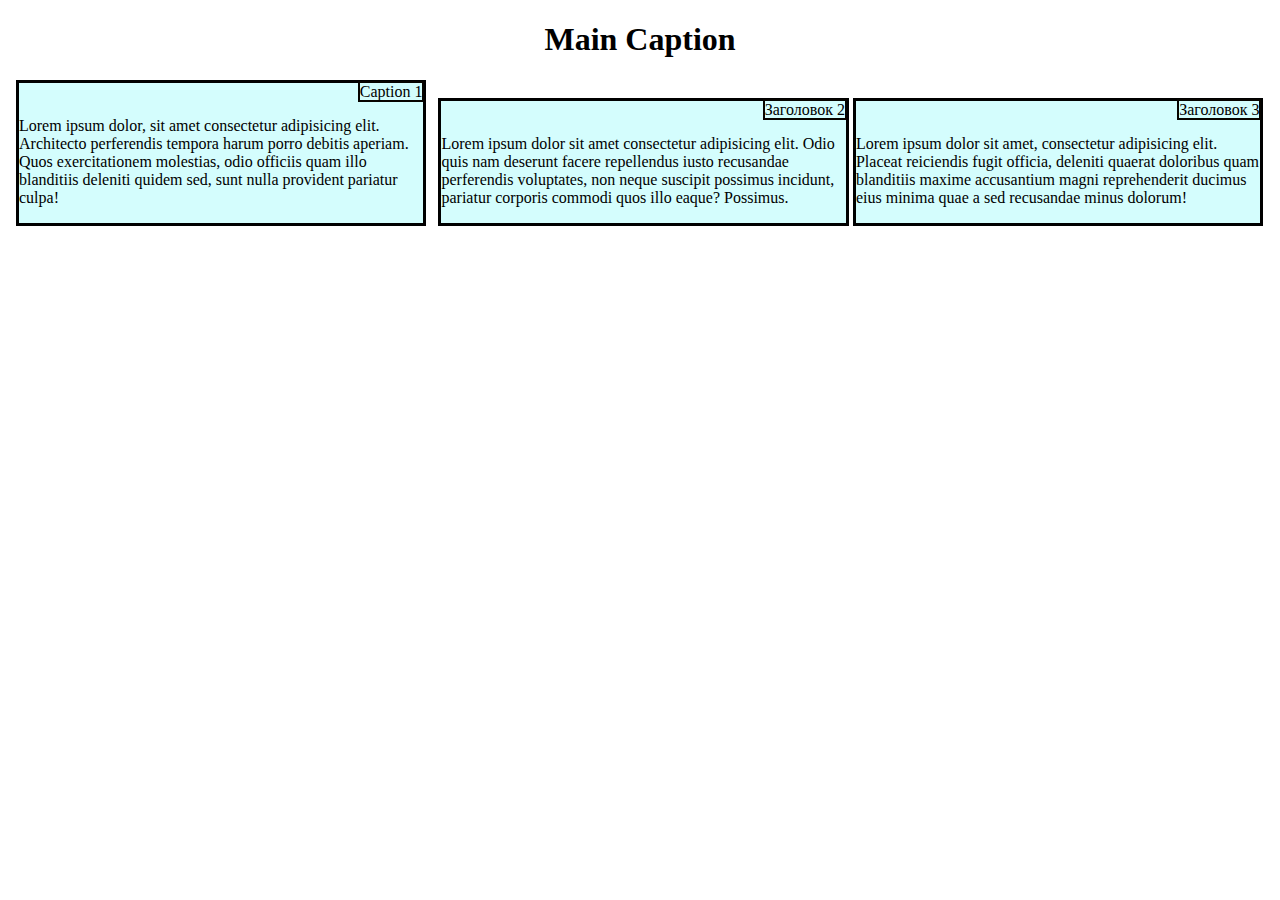
<file: index.html>
<!DOCTYPE html>
<html>
  <head>
    <meta charset="UTF-8">
    <meta http-equiv="X-UA-Compatible" content="IE=edge">
    <meta name="viewport" content="width=device-width, initial-scale=1.0">
    <title>Lab 3</title>
    <link href="style.css" rel="stylesheet" text="text/css">
   </head>
 <body>
     <h1> Main Caption </h1> 
           <div>    
             
                        <div class="block_1"><div class="title"><span> Caption 1 </span></div>
                            <p >Lorem ipsum dolor, sit amet consectetur adipisicing elit. 
                                Architecto perferendis tempora harum porro debitis aperiam. 
                                Quos exercitationem molestias, odio officiis quam illo blanditiis  
                                deleniti quidem sed, sunt nulla provident pariatur culpa!
                            </p></div>
                    
                           
                            <div class="block_2">
                                <div class="title"><span>Заголовок 2</span> </div>
                                <p >Lorem ipsum dolor sit amet consectetur adipisicing elit. Odio quis nam deserunt facere repellendus iusto recusandae perferendis voluptates, non neque suscipit possimus incidunt, pariatur corporis commodi quos illo eaque? Possimus.
                                </p>
                            </div>
                       
                        <div class="block_3">
                            <div class="title"><span> Заголовок 3  </span></div>
                            <p> Lorem ipsum dolor sit amet, consectetur adipisicing elit. Placeat reiciendis fugit officia, deleniti quaerat doloribus quam blanditiis maxime accusantium magni reprehenderit ducimus eius minima quae a sed recusandae minus dolorum!
                            </p>
                        </div>
           </div>
 </body>
    
</html>
</file>
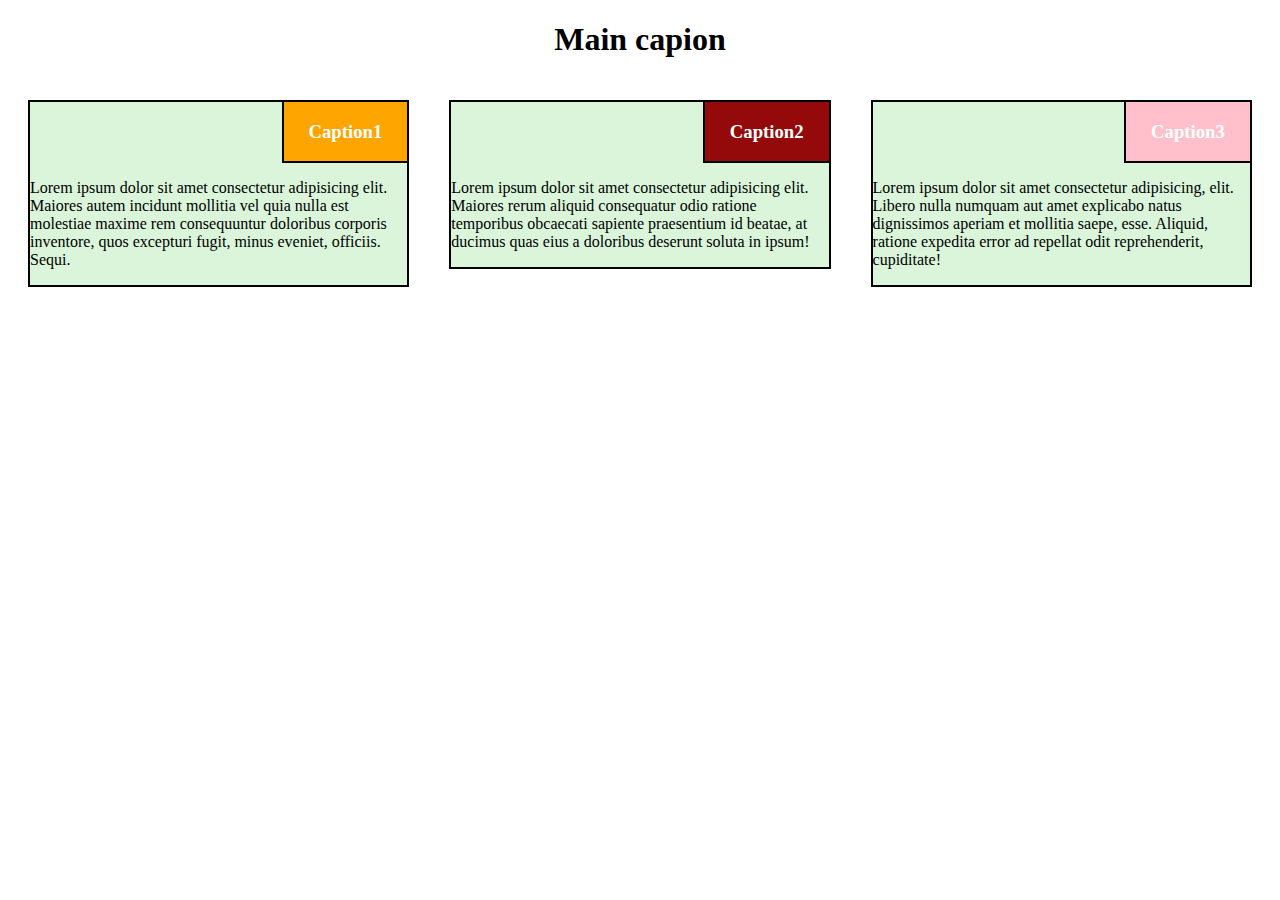
<file: index/index.html>
<!DOCTYPE html>
<html lang="en">
<head>
    <meta charset="UTF-8">
    <meta name="viewport" content="width=device-width, initial-scale=1.0">
    <title>Document</title>
    <link rel="stylesheet" href="css/style.css">
</head>
<body>
    <h1>Main capion</h1>
    <div class="col-lg-4 col-md-6 col-sm-12">
        <div class="box col-lg-12 col-md-12 col-sm-12">
            <div class="col-lg-4 col-md-4 col-sm-3 caption1">
                <h3>Caption1</h3>
            </div>
            <p>Lorem ipsum dolor sit amet consectetur adipisicing elit. Maiores autem incidunt mollitia vel quia nulla est molestiae maxime rem consequuntur doloribus corporis inventore, quos excepturi fugit, minus eveniet, officiis. Sequi.</p>
        </div>
    </div>
    <div class="col-lg-4 col-md-6 col-sm-12">
        <div class="box col-lg-12 col-md-12 col-sm-12">
            <div class="col-lg-4 col-md-4 col-sm-3 caption2">
                <h3>Caption2</h3>
            </div>
            <p>Lorem ipsum dolor sit amet consectetur adipisicing elit. Maiores rerum aliquid consequatur odio ratione temporibus obcaecati sapiente praesentium id beatae, at ducimus quas eius a doloribus deserunt soluta in ipsum!</p>
        </div>
    </div>
    <div class="col-lg-4 col-md-12 col-sm-12">
        <div class="box col-lg-12 col-md-12 col-sm-12">
            <div class="col-lg-4 col-md-4 col-sm-3 caption3">
                <h3>Caption3</h3>
            </div>
            <p>Lorem ipsum dolor sit amet consectetur adipisicing, elit. Libero nulla numquam aut amet explicabo natus dignissimos aperiam et mollitia saepe, esse. Aliquid, ratione expedita error ad repellat odit reprehenderit, cupiditate!</p>
        </div>
    </div>
</body>
</html>
</file>
<file: style.css>
@media(min-width:993px){
    .block_1{
        
        display: inline-block;
        width:  auto;
        max-width: 32%;
        margin-left: 8px;
    
    }
        .block_2{
            
            display: inline-block;
            width:  auto;
            max-width: 32%;
            margin-left: 8px;
        
        }
        .block_3{
            
            display: inline-block;
            width:  auto; 
            max-width: 32%;
        
        }
}

@media(min-width: 768px) and (max-width: 992px){

    .block_1{
        
        display: inline-block;
        width:  auto;
        max-width: 43%;
        margin-left: 8px;
    
    }
        .block_2{
            
            display: inline-block;
            width:  auto;
            max-width: 40%;
            margin-bottom: 8px;
        
        }

            .block_3{
                
                width:  auto; 
                max-width: 84%;
                margin-left: 6px;
            }


}

@media (max-width:768px) {

    .block_1{             
        width:  auto;  
        margin-bottom: 8px;
    
    }
        .block_2{
            
            width:  auto;
            margin-bottom: 8px;
        
        }

            .block_3{
                width:  auto; 
                margin-bottom: 8px;
            }   
    
}


h1{
    text-align: center;
}

.block_1{
    border:solid black;
    background-color: rgb(212, 253, 253);
}

    .block_2{
        border:solid black;
        background-color: rgb(212, 253, 253);
    }

        .block_3{
            border:solid black;
            background-color: rgb(212, 253, 253);
        }
.title span{
    border:solid 2px rgb(7, 4, 0);
    background-color:rgb(212, 253, 253);
}
.title{
    position: relative;
    left: 1px;
    text-align: right;
}
</file>
<file: index/css/style.css>
* {
	box-sizing: border-box;
}

h1 {
	text-align: center;
}

body > div {
	padding: 20px;
}

.box {
	background-color: rgb(218, 245, 218);
	border: 2px solid black;
}

.caption1{
	background-color: orange;
}
.caption2{
	background-color: rgb(148, 9, 9);
}
.caption3{
	background-color: pink;
}
.caption1, .caption2, .caption3 {
	float: right !important;
	color: white;
	text-align: center;
	border-bottom: 2px solid black;
	border-left: 2px solid black;
}
p {
	float: right;
}

@media (min-width: 993px){

	.col-lg-1, .col-lg-2, .col-lg-3, .col-lg-4, .col-lg-5, .col-lg-6, .col-lg-7, .col-lg-8,
	.col-lg-9, .col-lg-10, .col-lg-11, .col-lg-12 {
	float: left;
	}
	.col-lg-1 {
	width: 8.33%;
	}
	.col-lg-2 {
	width: 16.66%;
	}
	.col-lg-3 {
	width: 25%;
	}
	.col-lg-4 {
	width: 33.33%;

	}
	.col-lg-5 {
	width: 41.66%;
	}
	.col-lg-6 {
	width: 50%;
	}
	.col-lg-7 {
	width: 58.33%;
	}
	.col-lg-8 {
	width: 66.66%;
	}
	.col-lg-9 {
	width: 75%;
	}
	.col-lg-10 {
	width: 83.33%;
	}
	.col-lg-11 {
	width: 91.66%;
	}
	.col-lg-12 {
	width: 100%;
	}
	
}

@media (min-width: 769px) and (max-width: 992px){
	
	.col-md-1, .mdl-md-2, .col-md-3, .col-md-4, .col-md-5, .col-md-6, .col-md-7, .col-md-8,
	.col-md-9, .mdl-md-10, .col-md-11, .col-md-12 {
	float: left;
	}
	.col-md-1 {
	width: 8.33%;
	}
	.col-md-2 {
	width: 16.66%;
	}
	.col-md-3 {
	width: 25%;
	}
	.col-md-4 {
	width: 33.33%;

	}
	.col-md-5 {
	width: 41.66%;
	}
	.col-md-6 {
	width: 50%;
	}
	.col-md-7 {
	width: 58.33%;
	}
	.col-md-8 {
	width: 66.66%;
	}
	.col-md-9 {
	width: 75%;
	}
	.col-md-10 {
	width: 83.33%;
	}
	.col-md-11 {
	width: 91.66%;
	}
	.col-md-12 {
	width: 100%;
	}
	
}


@media (max-width: 768px){
	
	.col-sm-1, .col-sm-2, .col-sm-3, .col-sm-4, .col-sm-5, .col-sm-6, .col-sm-7, .col-sm-8,
	.col-sm-9, .col-sm-10, .col-sm-11, .col-sm-12 {
	float: left;
	}
	.col-sm-1 {
	width: 8.33%;
	}
	.col-sm-2 {
	width: 16.66%;
	}
	.col-sm-3 {
	width: 25%;
	}
	.col-sm-4 {
	width: 33.33%;

	}
	.col-sm-5 {
	width: 41.66%;
	}
	.col-sm-6 {
	width: 50%;
	}
	.col-sm-7 {
	width: 58.33%;
	}
	.col-sm-8 {
	width: 66.66%;
	}
	.col-sm-9 {
	width: 75%;
	}
	.col-sm-10 {
	width: 83.33%;
	}
	.col-sm-11 {
	width: 91.66%;
	}
	.col-sm-12 {
	width: 100%;
	}
	
}
</file>
